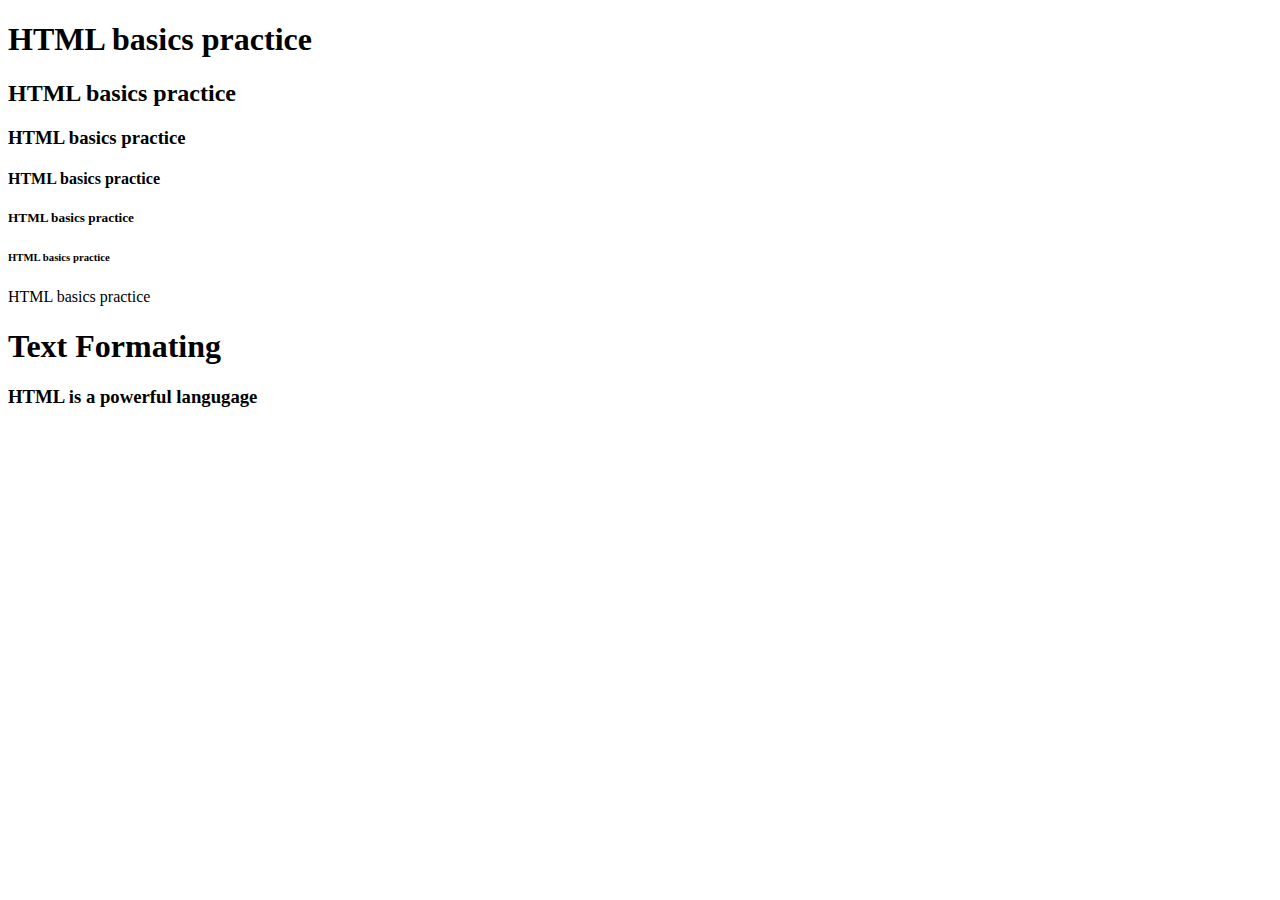
<file: index.html>
<!DOCTYPE html>
<html lang="en">
<head>
    <meta charset="UTF-8">
    <meta name="viewport" content="width=device-width, initial-scale=1.0">
    <title>Document</title>
</head>
<body>
   <h1>HTML basics practice</h1>
    <h2>HTML basics practice</h2>
    <h3>HTML basics practice<br></h3>
    

     <h4>HTML basics practice</h4><h5>HTML basics practice
    
    </h5><h6>HTML basics practice</h6>
<h7>HTML basics practice</h7>
<h1>Text Formating </h1> 
<h3>HTML is a powerful langugage</h3>
</body>
</html>
</file>
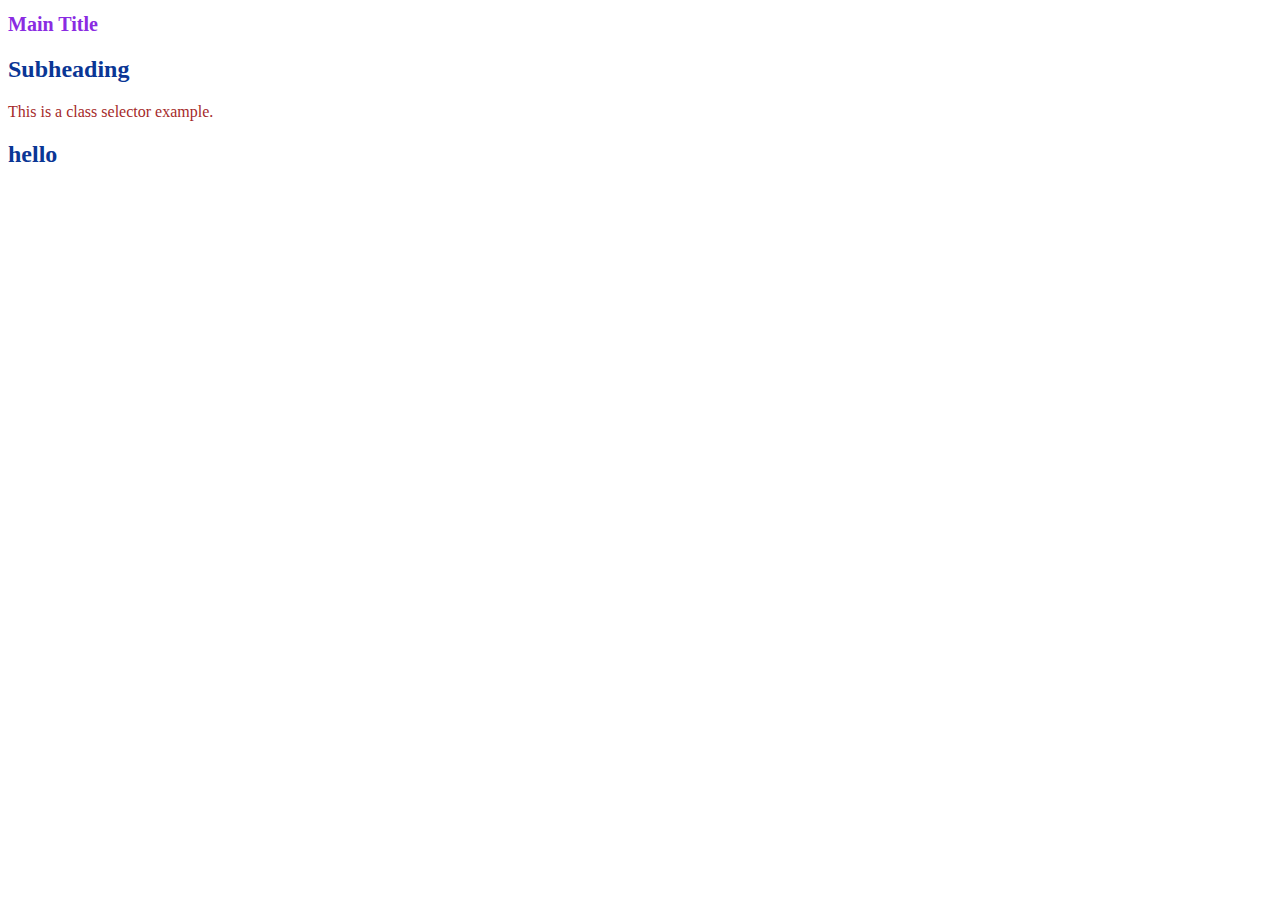
<file: selector.html>
<!DOCTYPE html>
<html lang="en">
<head>
    <style>
        #main-title{
            color:blueviolet;
            font-size: 20px;
        }

        h2{
            color:rgb(10, 54, 149);
        }
        .note{
            color:brown
        }
    </style>
    <meta charset="UTF-8">
    <meta name="viewport" content="width=device-width, initial-scale=1.0">
    <title>Document</title>
</head>

<body>
    <h1 id="main-title">Main Title</h1>
    <h2>Subheading</h2>
    <p class="note">This is a class selector example.</p>
    <h2>hello</h2>
</body>
</html>
</file>
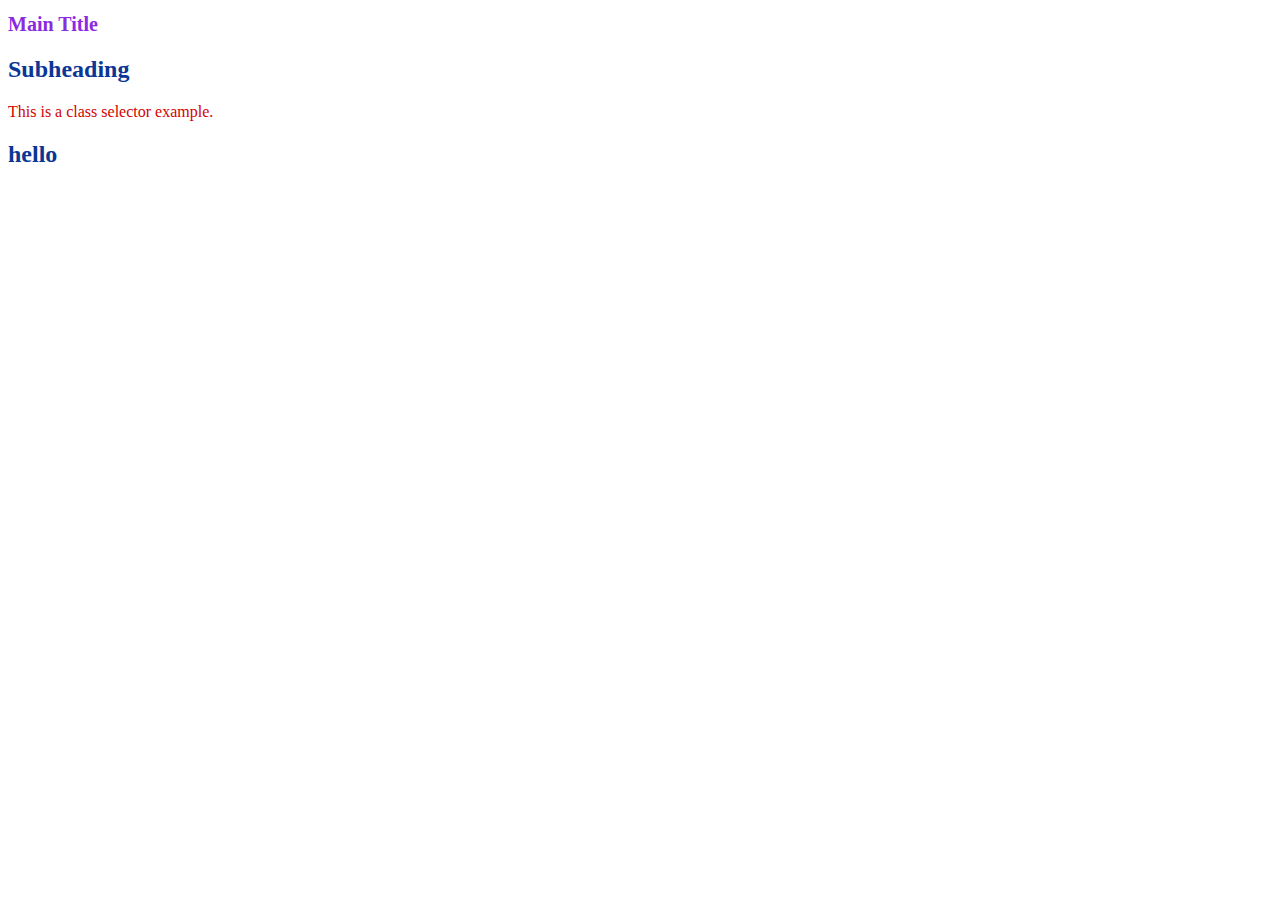
<file: selector1.html>
<!DOCTYPE html>
<html lang="en">
<head>
   <title>selector</title> 
   <link rel="stylesheet" href="rakesh.css">
   
</head>

<body>
    <h1 id="main-title">Main Title</h1>
    <h2>Subheading</h2>
    <p class="note">This is a class selector example.</p>
    <h2>hello</h2>
</body>
</html>
</file>
<file: rakesh.css>
#main-title{
            color:blueviolet;
            font-size: 20px;
        }

        h2{
            color:rgb(10, 54, 149);
        }
        .note{
            color:rgb(212, 1, 1);
            
        }
</file>
